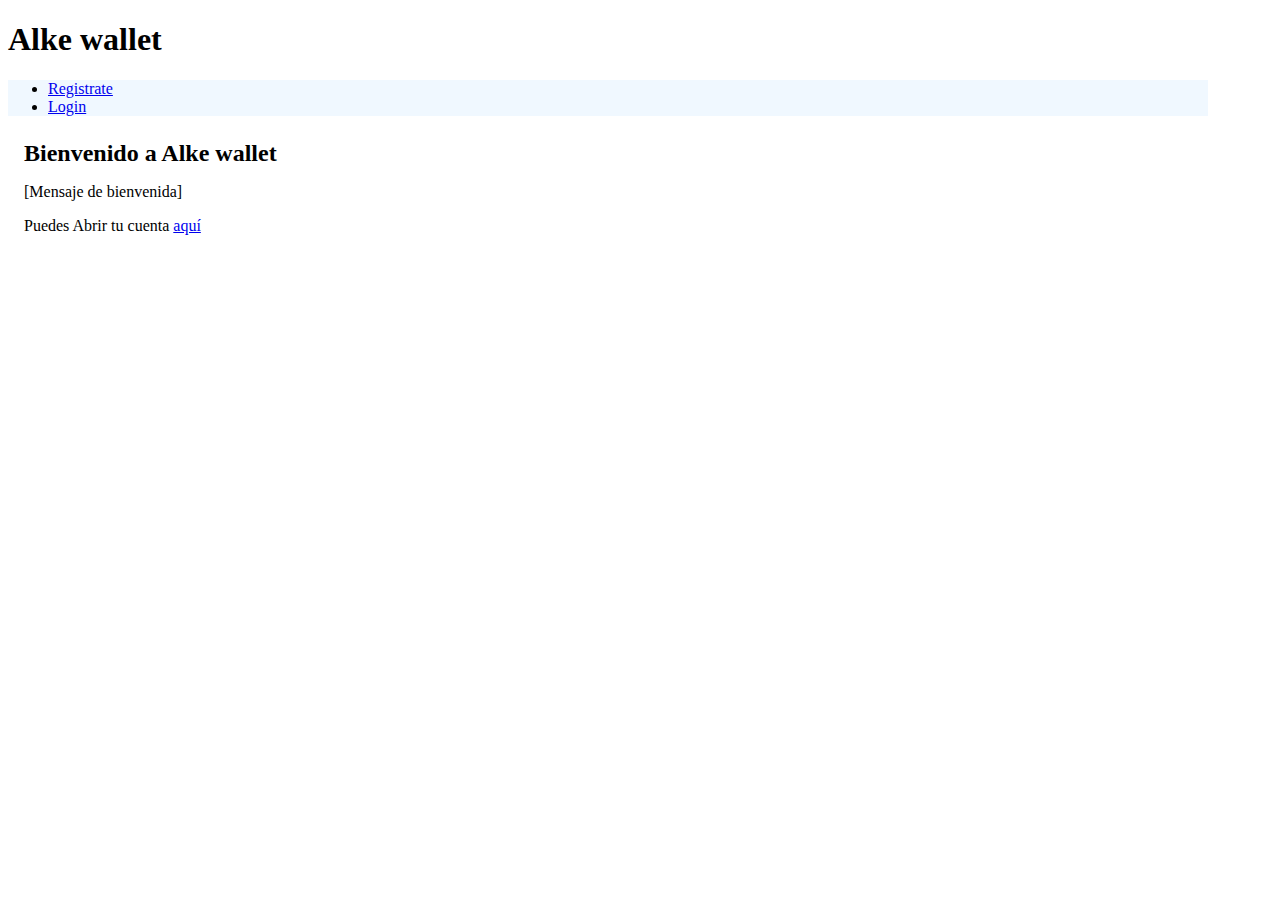
<file: index.html>
<!DOCTYPE html>

<head lang="es">
    <meta charset="utf-8">
    <title>Alke wallet</title>
    <link href="https://cdn.jsdelivr.net/npm/bootstrap@5.3.8/dist/css/bootstrap.min.css" rel="stylesheet"
        integrity="sha384-sRIl4kxILFvY47J16cr9ZwB07vP4J8+LH7qKQnuqkuIAvNWLzeN8tE5YBujZqJLB" crossorigin="anonymous">
    <script src="https://cdn.jsdelivr.net/npm/bootstrap@5.3.8/dist/js/bootstrap.bundle.min.js"
        integrity="sha384-FKyoEForCGlyvwx9Hj09JcYn3nv7wiPVlz7YYwJrWVcXK/BmnVDxM+D2scQbITxI"
        crossorigin="anonymous"></script>
    <link rel="stylesheet" href="styles/margin_tamaños.css">
    <link rel="stylesheet" href="styles/atributos_texto.css">
</head>
<body>
    <header class="container d-flex justify-content-center">
        <h1>Alke wallet</h1>
    </header>
    <div class="container d-flex justify-content-center">
    <nav class="navbar navbar-light navbar-expand-lg d-flex justify-content-center">
        <ul class="navbar-nav">
            <li class="nav-item active"><a href="register.html" id="register" class="nav-link">Registrate</a></li>
            <li class="nav-item active"><a href="login.html" id="login" class="nav-link">Login</a></li>
        </ul>
    </nav>
    </div>
    <section class="container d-flex justify-content-center">
        <div class="card">
            <div class="card-body">
                <h2 class="card-title">Bienvenido a Alke wallet</h2>
                <p class="card-text"> [Mensaje de bienvenida]</p>
                <p class="card-text">Puedes Abrir tu cuenta <a href="register.html">aquí</a></p>
            </div>
        </div>   
    </section>

</body>
</file>
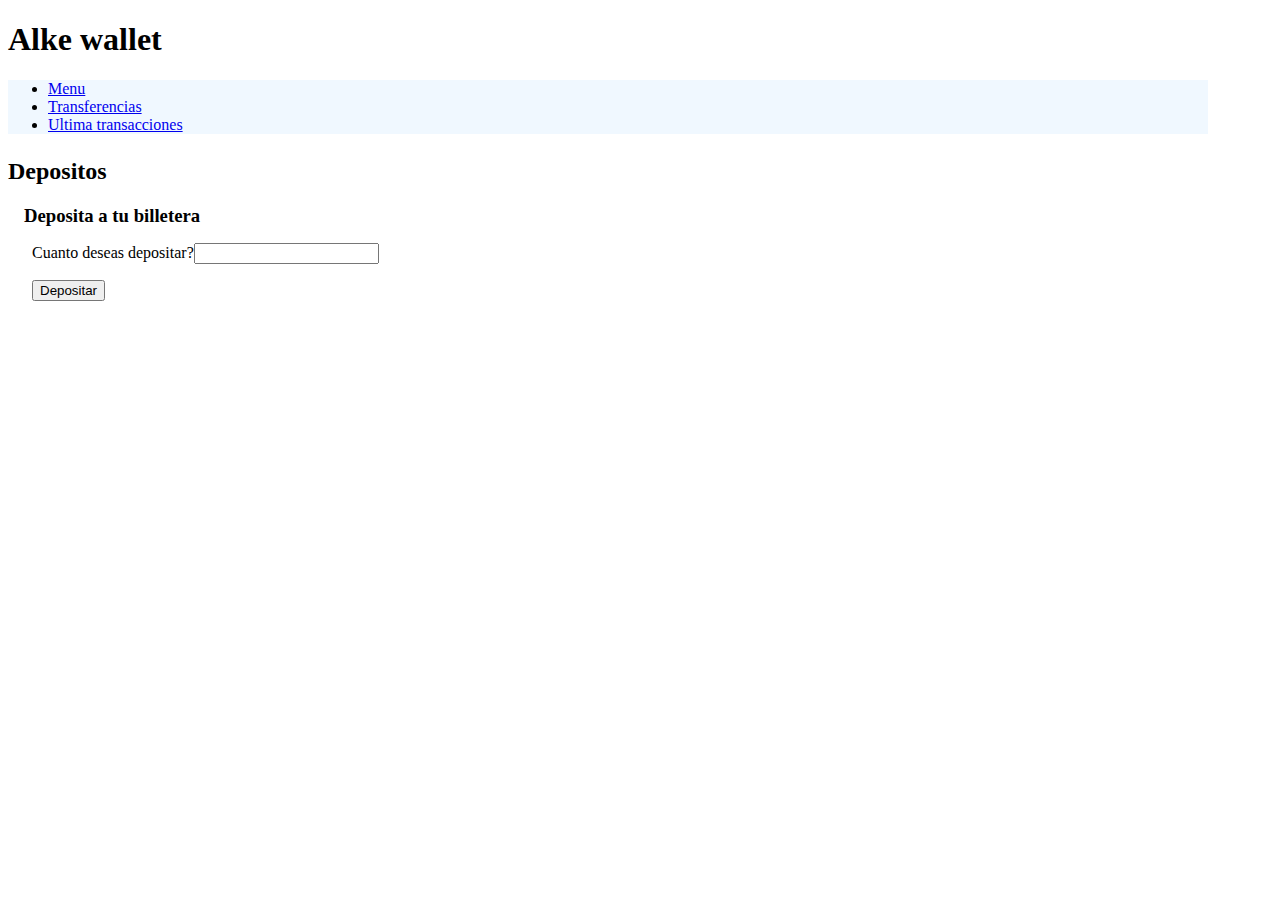
<file: deposit.html>
<!DOCTYPE html>

<head lang="es">
    <meta charset="utf-8">
    <title>Alke wallet</title>
    <link href="https://cdn.jsdelivr.net/npm/bootstrap@5.3.8/dist/css/bootstrap.min.css" rel="stylesheet"
        integrity="sha384-sRIl4kxILFvY47J16cr9ZwB07vP4J8+LH7qKQnuqkuIAvNWLzeN8tE5YBujZqJLB" crossorigin="anonymous">
    <script src="https://cdn.jsdelivr.net/npm/bootstrap@5.3.8/dist/js/bootstrap.bundle.min.js"
        integrity="sha384-FKyoEForCGlyvwx9Hj09JcYn3nv7wiPVlz7YYwJrWVcXK/BmnVDxM+D2scQbITxI"
        crossorigin="anonymous"></script>
    <link rel="stylesheet" href="styles/margin_tamaños.css">
    <link rel="stylesheet" href="styles/atributos_texto.css">
</head>
<body>
    <header>
        <h1>Alke wallet</h1>
    </header>
    <div class="container d-flex justify-content-center">
    <nav class="navbar navbar-light navbar-expand-lg d-flex justify-content-center">
        <ul class="navbar-nav">
            <li class="nav-item active"><a href="menu.html" id="menu" class="nav-link">Menu</a></li>
            <li class="nav-item active"><a href="sendmoney.html" id="transferencias" class="nav-link">Transferencias</a></li>
            <li class="nav-item active"><a href="transactions.html" id="ultimas_transacciones" class="nav-link">Ultima transacciones</a></li>
        </ul>
    </nav>
    </div>
    <section class="container d-flex justify-content-center">
        <div class="card">
            <div class="card-header">
                <h2>Depositos</h2>
            </div>
            <div class="card-body">
                <h3 class="card-title">Deposita a tu billetera</h2>
                <form id="form_deposito">
                <div class="mb-3">
                <label class="form-label">Cuanto deseas depositar?</label><input type="number" id="monto_deposito" class="form-control">
                </div>
                <button type="submit">Depositar</button>
                <p id="mensaje_campo_vacio" class="form-text"></p>
            </form>
            </div>
        </div>
        
    </section>
    <script src="script/deposit/formulario_deposito.js"></script>



</body>
</file>
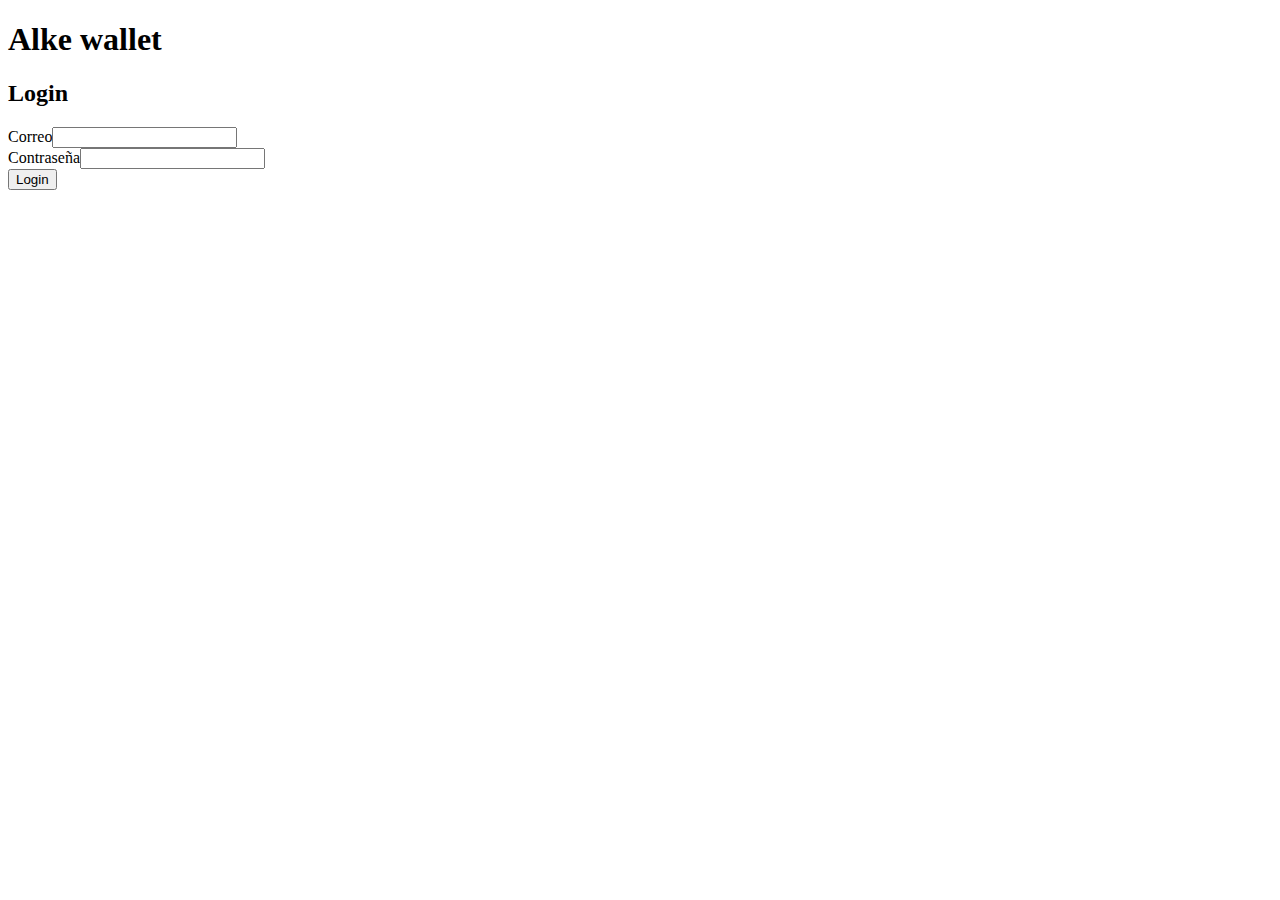
<file: login.html>
<!DOCTYPE html>

<head lang="es">
    <meta charset="utf-8">
    <title>Alke wallet</title>
    <link href="https://cdn.jsdelivr.net/npm/bootstrap@5.3.8/dist/css/bootstrap.min.css" rel="stylesheet"
        integrity="sha384-sRIl4kxILFvY47J16cr9ZwB07vP4J8+LH7qKQnuqkuIAvNWLzeN8tE5YBujZqJLB" crossorigin="anonymous">
    <script src="https://cdn.jsdelivr.net/npm/bootstrap@5.3.8/dist/js/bootstrap.bundle.min.js"
        integrity="sha384-FKyoEForCGlyvwx9Hj09JcYn3nv7wiPVlz7YYwJrWVcXK/BmnVDxM+D2scQbITxI"
        crossorigin="anonymous"></script>
    <link type="stylesheet" href="styles/atributos_texto.css">
    <link type="stylesheet" href="styles/margin_tamaños.css">
</head>
<body>
    <header>
        <h1>Alke wallet</h1>
    </header>
    <section class="container">
        <div class="card">
            <div class="card-header"><h2>Login</h2></div>
            <div class="card-body">
                <form id="formulario_login">
                    <div class="mb-3"><label class="form-label">Correo</label><input type="correo" id="correo_login" class="form-control"></div>
                    <div class="mb-3"><label class="form-label">Contraseña</label><input type="password" id="contraseña_login" class="form-control"></div>
                    <button id="btn_login_send" type="submit" class="btn btn-primary">Login</button>
                    <p id="mensaje_resultado_credenciales" class="form-text"></p>
            </div>
        </div>
        
        </form>
        
    </section>
    <script src="script/login/login.js"></script>

</body>
</file>
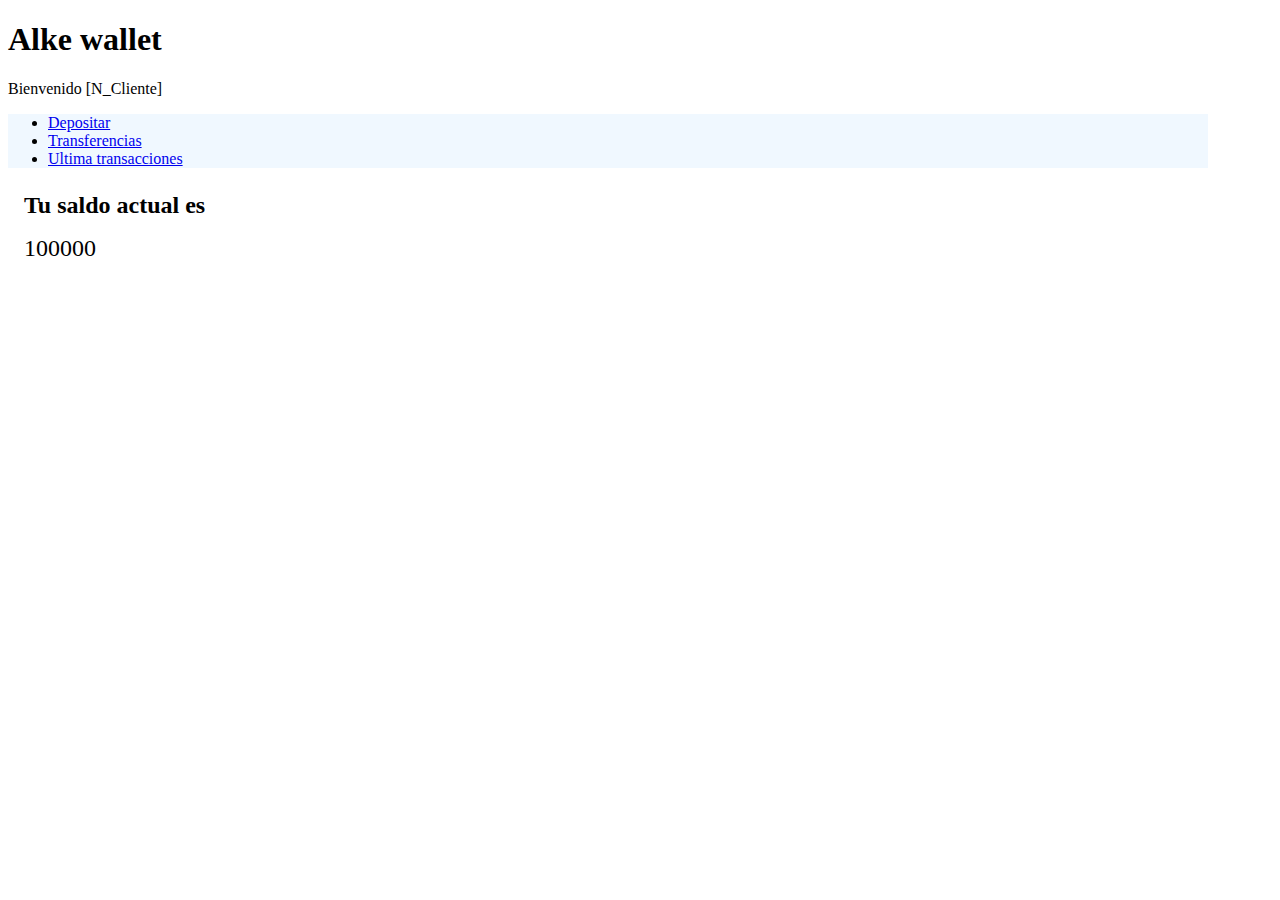
<file: menu.html>
<!DOCTYPE html>

<head lang="es">
    <meta charset="utf-8">
    <title>Alke wallet</title>
    <link href="https://cdn.jsdelivr.net/npm/bootstrap@5.3.8/dist/css/bootstrap.min.css" rel="stylesheet"
        integrity="sha384-sRIl4kxILFvY47J16cr9ZwB07vP4J8+LH7qKQnuqkuIAvNWLzeN8tE5YBujZqJLB" crossorigin="anonymous">
    <script src="https://cdn.jsdelivr.net/npm/bootstrap@5.3.8/dist/js/bootstrap.bundle.min.js"
        integrity="sha384-FKyoEForCGlyvwx9Hj09JcYn3nv7wiPVlz7YYwJrWVcXK/BmnVDxM+D2scQbITxI"
        crossorigin="anonymous"></script>
    <link rel="stylesheet" href="styles/margin_tamaños.css">
    <link rel="stylesheet" href="styles/atributos_texto.css">
</head>
<body>
    <header class="d-flex flex-wrap justify-content-center bd-highlight">
        <h1 class="me-auto bd-highlight">Alke wallet</h1>
        <p class="bd-highlight"> Bienvenido [N_Cliente]</p>
    </header>
    <div class="container d-flex justify-content-center">
    <nav class="navbar navbar-light navbar-expand-lg d-flex justify-content-center">
        <ul class="navbar-nav">
            <li class="nav-item active"><a href="deposit.html" id="depositar" class="nav-link">Depositar</a></li>
            <li class="nav-item active"><a href="sendmoney.html" id="transferencias" class="nav-link">Transferencias</a></li>
            <li class="nav-item active"><a href="transactions.html" id="ultimas_transacciones" class="nav-link">Ultima transacciones</a></li>
        </ul>
    </div>
    </nav>
    <section class="container d-flex justify-content-center">
        <div class="card">
            <div class="card-body d-flex flex-column">
                 <h2 class="card-title">Tu saldo actual es </h2>
                 <p id="saldo" class="card-text"></p>
            </div>
        </div>
       
    </section>

    <script src="script/menu/impresión_de_saldo.js"></script>

</body>
</file>
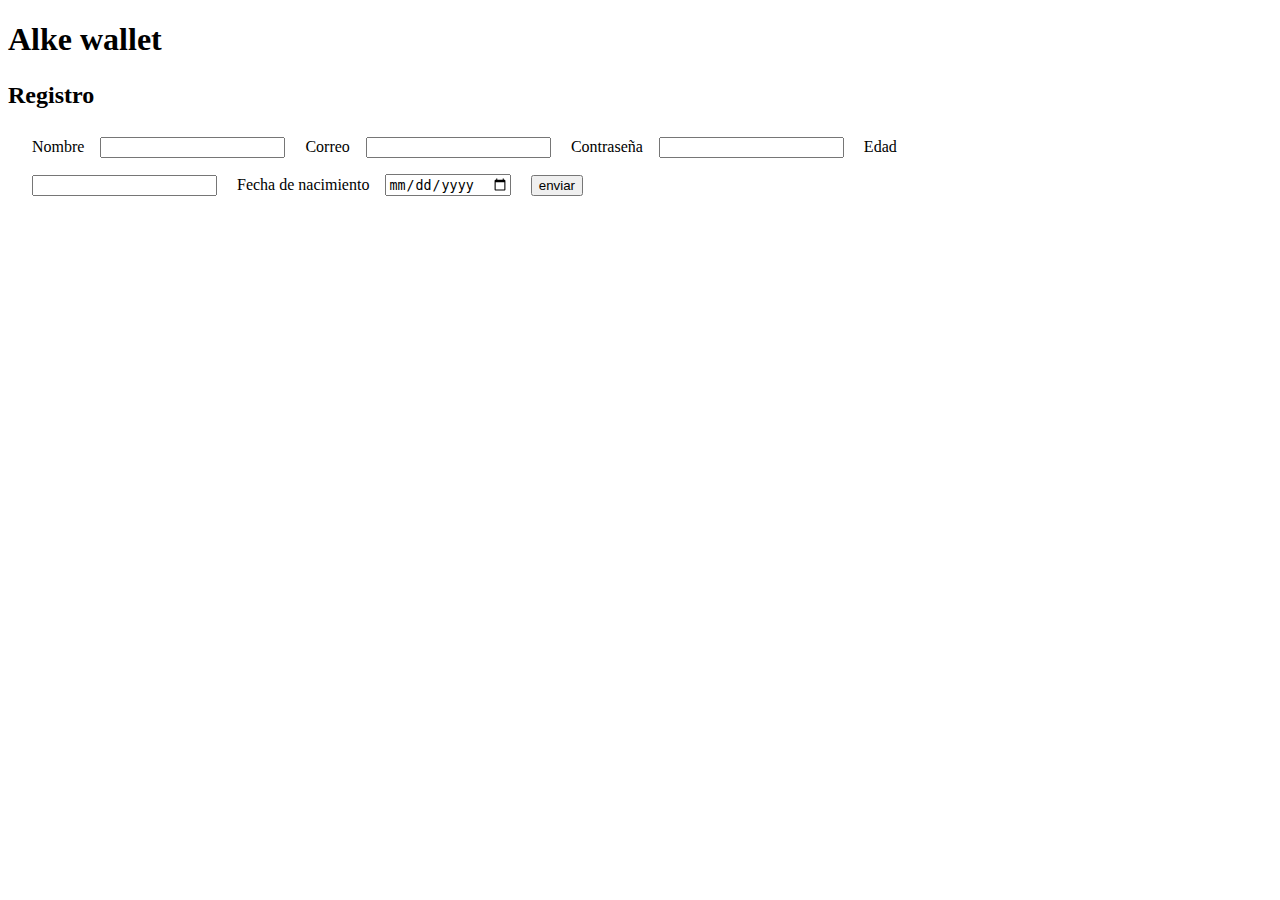
<file: register.html>
<!DOCTYPE html>

<head lang="es">
    <meta charset="utf-8">
    <title>Alke wallet</title>
    <link href="https://cdn.jsdelivr.net/npm/bootstrap@5.3.8/dist/css/bootstrap.min.css" rel="stylesheet"
        integrity="sha384-sRIl4kxILFvY47J16cr9ZwB07vP4J8+LH7qKQnuqkuIAvNWLzeN8tE5YBujZqJLB" crossorigin="anonymous">
    <script src="https://cdn.jsdelivr.net/npm/bootstrap@5.3.8/dist/js/bootstrap.bundle.min.js"
        integrity="sha384-FKyoEForCGlyvwx9Hj09JcYn3nv7wiPVlz7YYwJrWVcXK/BmnVDxM+D2scQbITxI"
        crossorigin="anonymous"></script>
    <link rel="stylesheet" href="styles/margin_tamaños.css">
    <link rel="stylesheet" href="styles/atributos_texto.css">
</head>
<body>
    <header class="d-flex justify-content-center">
        <h1>Alke wallet</h1>
    </header>
        <section class="container d-flex justify-content-center">
        <div class="card">
            <div class="card-header">
                <h2>Registro</h2>
            </div>
            <div class="card-body">
                 <form>
                    <label class="form-label">Nombre</label><input type="text" id="nombre_register" class="form-control">
                    <label class="form-label">Correo</label><input type="correo" id="correo_register" class="form-control">
                    <label class="form-label">Contraseña</label><input type="password" id="Contraseña_register"class="form-control">
                    <label class="form-label">Edad</label><input type="number" id="edad_register" class="form-control">
                    <label class="form-label">Fecha de nacimiento</label><input type="date" id="fecha_nacimiento_register" class="form-control">
                    <button type="submit" class="btn btn-primary">enviar</button>
                </form>
            </div>
        </div>
       
    </section>
</body>
</file>
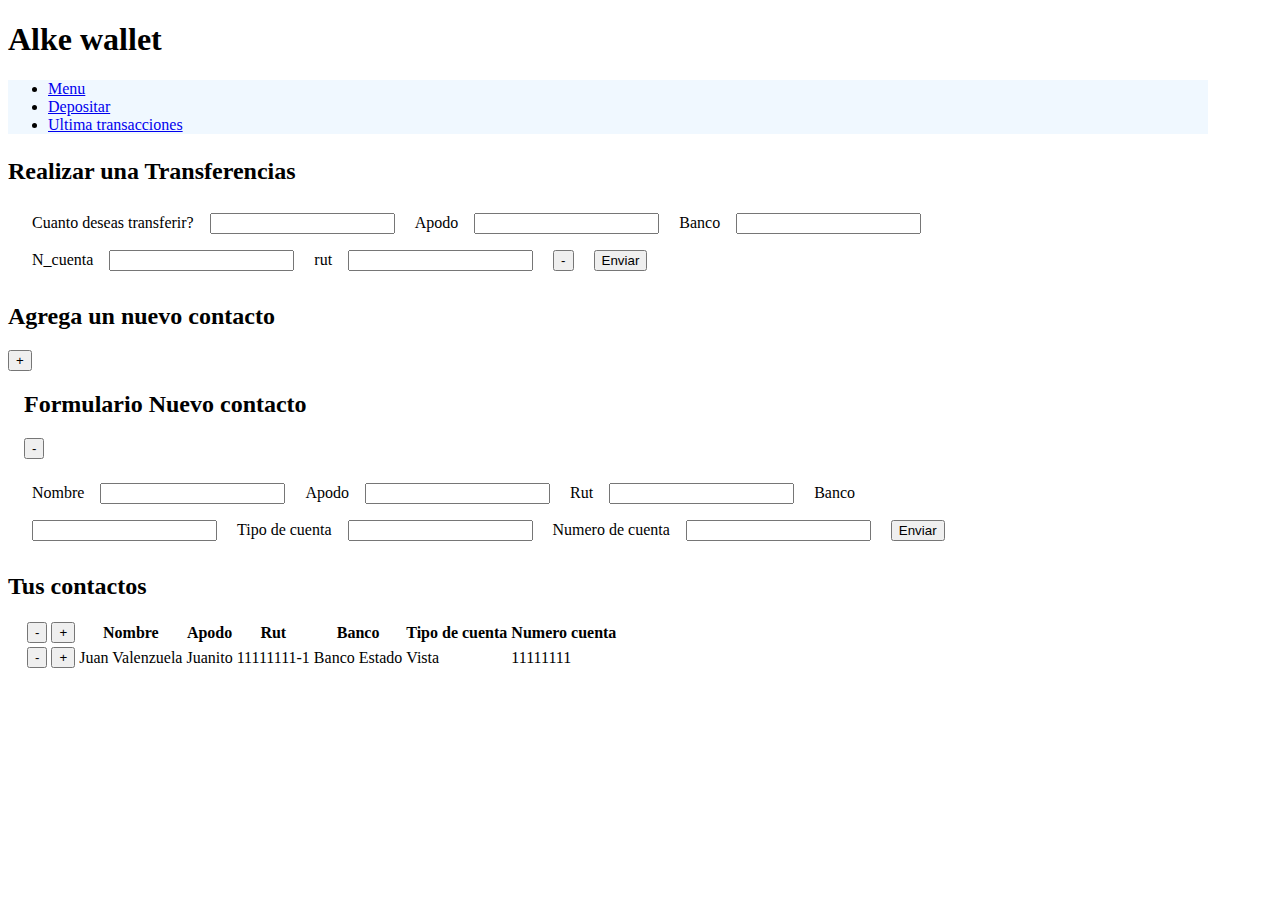
<file: sendmoney.html>
<!DOCTYPE html>

<head lang="es">
    <meta charset="utf-8">
    <title>Alke wallet</title>
    <link href="https://cdn.jsdelivr.net/npm/bootstrap@5.3.8/dist/css/bootstrap.min.css" rel="stylesheet"
        integrity="sha384-sRIl4kxILFvY47J16cr9ZwB07vP4J8+LH7qKQnuqkuIAvNWLzeN8tE5YBujZqJLB" crossorigin="anonymous">
    <script src="https://cdn.jsdelivr.net/npm/bootstrap@5.3.8/dist/js/bootstrap.bundle.min.js"
        integrity="sha384-FKyoEForCGlyvwx9Hj09JcYn3nv7wiPVlz7YYwJrWVcXK/BmnVDxM+D2scQbITxI"
        crossorigin="anonymous"></script>
    <link rel="stylesheet" href="styles/margin_tamaños.css">
    <link rel="stylesheet" href="styles/atributos_texto.css">
</head>
<body>
    <header>
        <h1>Alke wallet</h1>
    </header>
    <div class="container d-flex justify-content-center">
    <nav class="navbar navbar-light navbar-expand-lg d-flex justify-content-center">
        <ul class="navbar-nav">
            <li class="nav-item active"><a href="menu.html" id="menu" class="nav-link">Menu</a></li>
            <li class="nav-item active"><a href="deposit.html" id="depositar" class="nav-link">Depositar</a></li>
            <li class="nav-item active"><a href="transactions.html" id="ultimas_transacciones" class="nav-link">Ultima transacciones</a></li>
        </ul>
    </nav>
    </div>
    <section class="container d-flex justify-content-center">
        <div class="card">
            <div class="card-header">
                <h2>Realizar una Transferencias</h2>
            </div>
            <div class="card-body">
                <form id="form_realizar_transferencia">
                    <label class="form-label">Cuanto deseas transferir?</label><input type="number" id="monto_transferencia" class="form-control">
                    <label id="label_contacto_apodo_enviar" class="d-none form-label">Apodo</label><input class="d-none form-control" id="contacto_apodo_enviar">
                    <label id="label_banco_contacto_enviar" class="d-none form-label">Banco</label><input class="d-none form-control" id="banco_contacto_enviar">
                    <label id="label_n_cuenta_contacto_enviar" class="d-none form-label">N_cuenta</label><input class="d-none form-control" id="n_cuenta_contacto_enviar">
                    <label id="label_rut_contacto_enviar" class="d-none form-label">rut</label><input class="d-none form-control" id="rut_contacto_enviar">
                    <button id="quitar_contacto_dstn_transf" class="d-none btn btn-danger" type="button">-</button>          
                    <button type="submit" class="btn btn-primary">Enviar</button>
                    <p id="mensaje_resultado_submit_form_trans" class="form-text"></p>
                </form>
            </div>
        </div>    
    </section>
       
    <section class="container d-flex justify-content-center">
        <div class="card">
            <div class="card-header d-flex">
                <h2 id="label_btn_agregar_nv_contacto">Agrega un nuevo contacto</h2><button id="btn_agregar_nuevo_contacto" type="button" class="btn btn-success ms-auto">+</button>                 
            </div>
            <div class="card-body d-none" id="section_f_nuevo_contacto">
                <div class="d-flex">
                    <h2>Formulario Nuevo contacto</h2><button id="ocultar_formulario_nuevo_contacto" type="button" class="btn btn-danger ms-auto">-</button>
                </div> 
                <form id="f_nuevo_contacto">
                    <label class="form-label">Nombre</label><input type="text" id="nuevo_contacto_nombre" class="form-control">
                    <label class="form-label">Apodo</label><input type="text" id="nuevo_contacto_apodo" class="form-control"> 
                    <label class="form-label">Rut</label><input type="text" id="nuevo_contacto_rut" class="form-control">
                    <label class="form-label">Banco</label><input type="text" id="nuevo_contacto_banco" class="form-control">
                    <label class="form-label">Tipo de cuenta</label><input type="text"id="nuevo_contacto_tipo_cuenta" class="form-control">
                    <label class="form-label">Numero de cuenta</label><input type="number" id="nuevo_contacto_n_cuenta" class="form-control">
                    <button id="btn_agregar_nuevo_contacto" type="submit" class="btn btn-primary">Enviar</button>
                    <p id="mensaje_resultado_submit_form_nv_contacto" class="form-text"></p>
                </form>
            </div>
        </div>
    </section>
    <section class="container d-flex justify-content-center">
        <div class="card">
            <div class="card-header">
                <h2 class="card-title">Tus contactos</h2>
            </div>
            <div class="card-body">
            <table id="contactos_registrados_tabla" class="table table-responsive">
                <thead id="encabezado_contacto_registrados">
                    <tr>
                        <th><button class="btn_eliminar_contacto d-none btn btn-danger">-</button></th>
                        <th><button class="btn_enviar_datos_form d-none btn btn-success" data-nombre="" data-apodo="" data-rut="" data-banco="" data-tipo_cuenta="" data-n_cuenta="">+</button></th>
                        <th>Nombre</th>
                        <th>Apodo</th>
                        <th>Rut</th>
                        <th>Banco</th>
                        <th>Tipo de cuenta</th>
                        <th>Numero cuenta</th>
                    </tr>
                </thead>
                <tbody>
                </tbody>
            </table>
            </div>
        </div>
        
    </section>
    <script src="script/sendmoney/formulario_transfetencia.js"></script>
    <script src="script/sendmoney/formulario_nuevo_contacto_agregar.js"></script>
    <script src="script/sendmoney/formulario_nuevo_contacto_ocular_mostrar.js"></script>
    <script src="script/sendmoney/quitar_de_tus_contactos.js"></script>
    
    

</body>
</file>
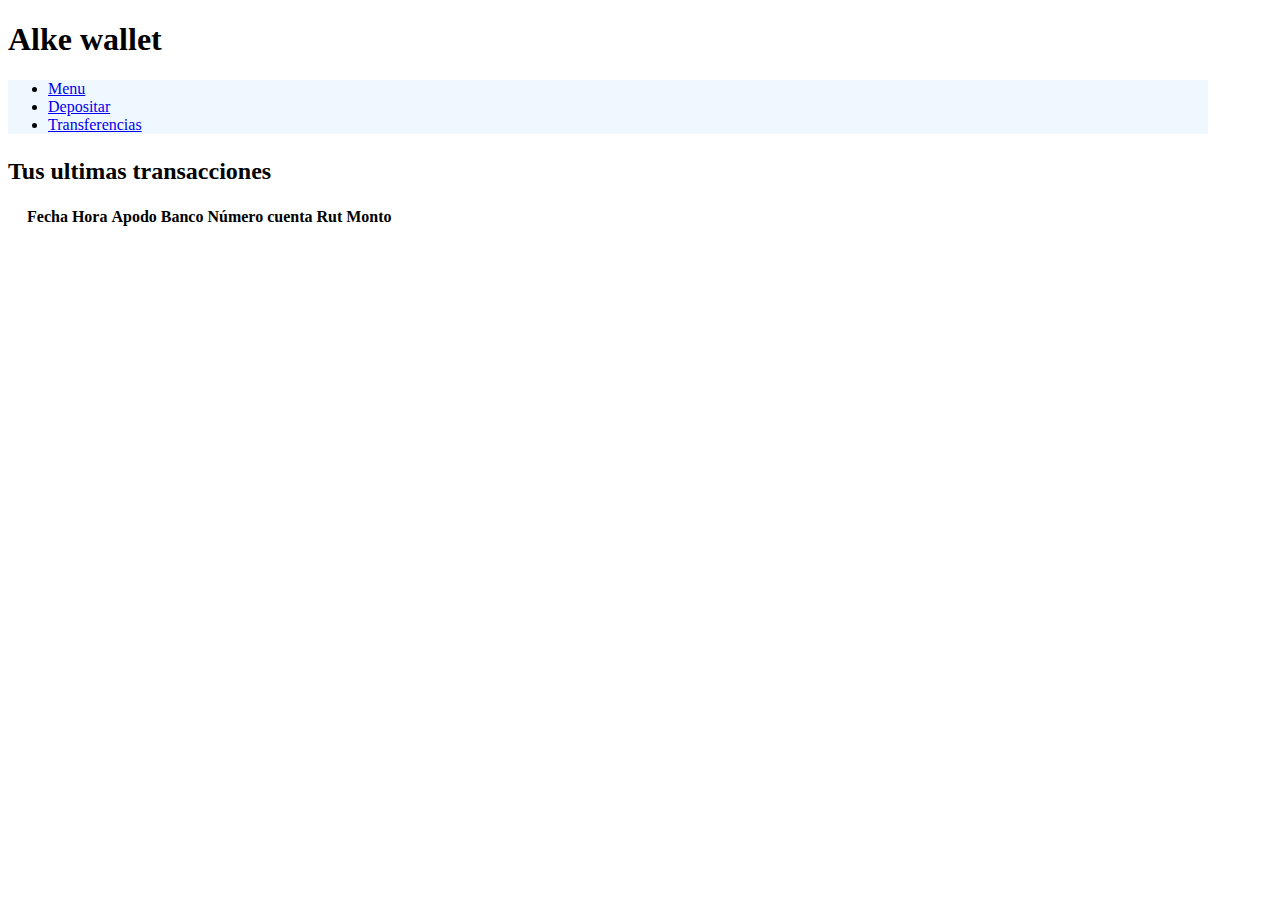
<file: transactions.html>
<!DOCTYPE html>

<head lang="es">
    <meta charset="utf-8">
    <title>Alke wallet</title>
    <link href="https://cdn.jsdelivr.net/npm/bootstrap@5.3.8/dist/css/bootstrap.min.css" rel="stylesheet"
        integrity="sha384-sRIl4kxILFvY47J16cr9ZwB07vP4J8+LH7qKQnuqkuIAvNWLzeN8tE5YBujZqJLB" crossorigin="anonymous">
    <script src="https://cdn.jsdelivr.net/npm/bootstrap@5.3.8/dist/js/bootstrap.bundle.min.js"
        integrity="sha384-FKyoEForCGlyvwx9Hj09JcYn3nv7wiPVlz7YYwJrWVcXK/BmnVDxM+D2scQbITxI"
        crossorigin="anonymous"></script>
    <link rel="stylesheet" href="styles/margin_tamaños.css">
    <link rel="stylesheet" href="styles/atributos_texto.css">
</head>
<body>
    <header class="d-flex justify-content-center">
        <h1>Alke wallet</h1>
    </header>
    <div class="container d-flex justify-content-center">
    <nav class="navbar navbar-light navbar-expand-lg d-flex justify-content-center">
        <ul class="navbar-nav">
            <li class="nav-item active"><a href="menu.html" id="menu" class="nav-link">Menu</a></li>
            <li class="nav-item active"><a href="deposit.html" id="depositar" class="nav-link">Depositar</a></li>
            <li class="nav-item active"><a href="sendmoney.html" id="transferencias" class="nav-link">Transferencias</a></li>
        </ul>
    </nav>
    </div>
    <section class="container d-flex justify-content-center">
        <div class="card">
            <div class="card-header">
                <h2 class="card-title">Tus ultimas transacciones</h2>
            </div>
            <div class="card-body">
                <table id="tabla_registro_transacciones" class="table table-responsive table-stripped">
                    <thead>
                        <tr>
                            <th>Fecha</th>
                            <th>Hora</th>
                            <th>Apodo</th>
                            <th>Banco</th>
                            <th>Número cuenta</th>
                            <th>Rut</th>
                            <th>Monto</th>
                        </tr>
                    </thead>
                    <tbody>
                    </tbody>
                </table>

            </div>
        </div>
        
        
    </section>
    <script src="script/transacciones/tabla_registro_transacciones.js"></script>


</body>
</file>
<file: styles/margin_tamaños.css>
.card {
    margin-top: 1.5rem;
    margin-bottom: 1.5rem;
    width: min(100%, 1000px);    
}
nav {
    margin-top: 1rem;
    margin-bottom: 1rem;
    width: min(100%, 1200px);
    background-color: aliceblue;
}
.card-body > * {
    margin:1rem;
}
form > * {
    margin:0.5rem;
}
</file>
<file: styles/atributos_texto.css>
html {
    font-size: 100%;
}
#saldo {
    font-size: 1.5rem;
    align-self: center;
}
.card-title {
    align-self: center;    
}
h1 {
    font-size: 2rem;
}
</file>
